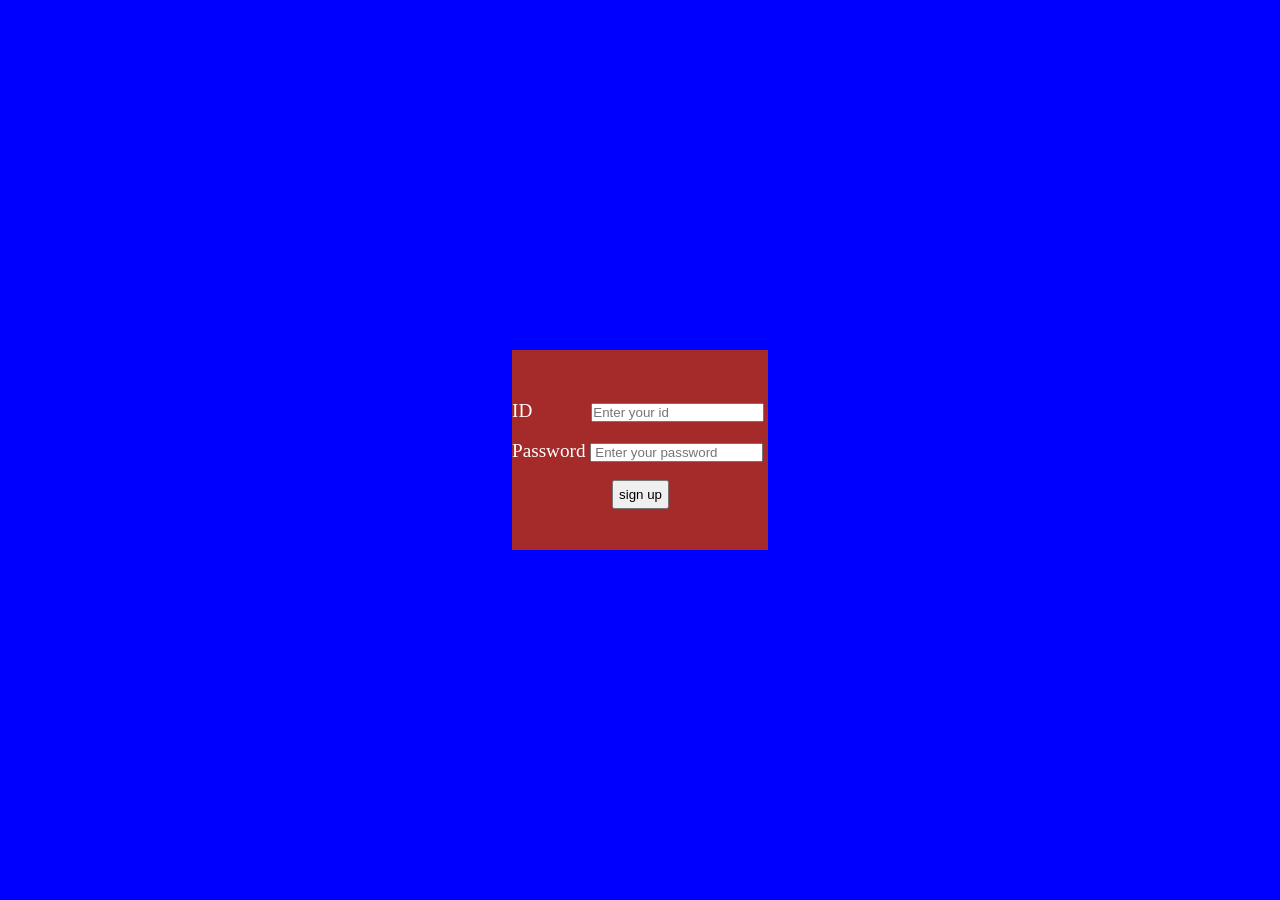
<file: utsav-main/portfolioform.html>
<!DOCTYPE html>
<html lang="en">

<head>
    <meta charset="UTF-8">
    <meta name="viewport" content="width=device-width, initial-scale=1.0">
    <title>Document</title>
</head>
<style>
    * {
        margin: 0;
        padding: 0;
    }

    .container {
        height: 100vh;
        width: 100%;
        background-color: blue;
        display: flex;
        justify-content: center;
        align-items: center;

    }

    label {
        color: white;
        font-size: larger;
        font-weight: 200;


    }

    .a input {
        margin-left: 55px;

    }

    .a {
        margin-top: 50px;
    }

    button {
        margin-left: 100px;
        padding: 5px;

    }

    button:hover {
        background-color: plum;
    }

    .box {
        height: 200px;
        width: 20%;
        background-color: brown;


    }
</style>

<body>
    <div class="container">
        <div class="box">
            <form action="">
                <div class="a">
                    <label for="">ID</label>
                    <input type="text" name="id" placeholder="Enter your id" id="id"> <br><br>
                </div>

                <label for="">Password</label>
                <input type="password" password="password" placeholder=" Enter your password" id="password"><br><br>

                <button id="btn">sign up</button>


        </div>



        </form>
    </div>

    <script src="portfolio.js"></script>
    <script src="portfoliologin.js"></script>
</body>

</html>
</file>
